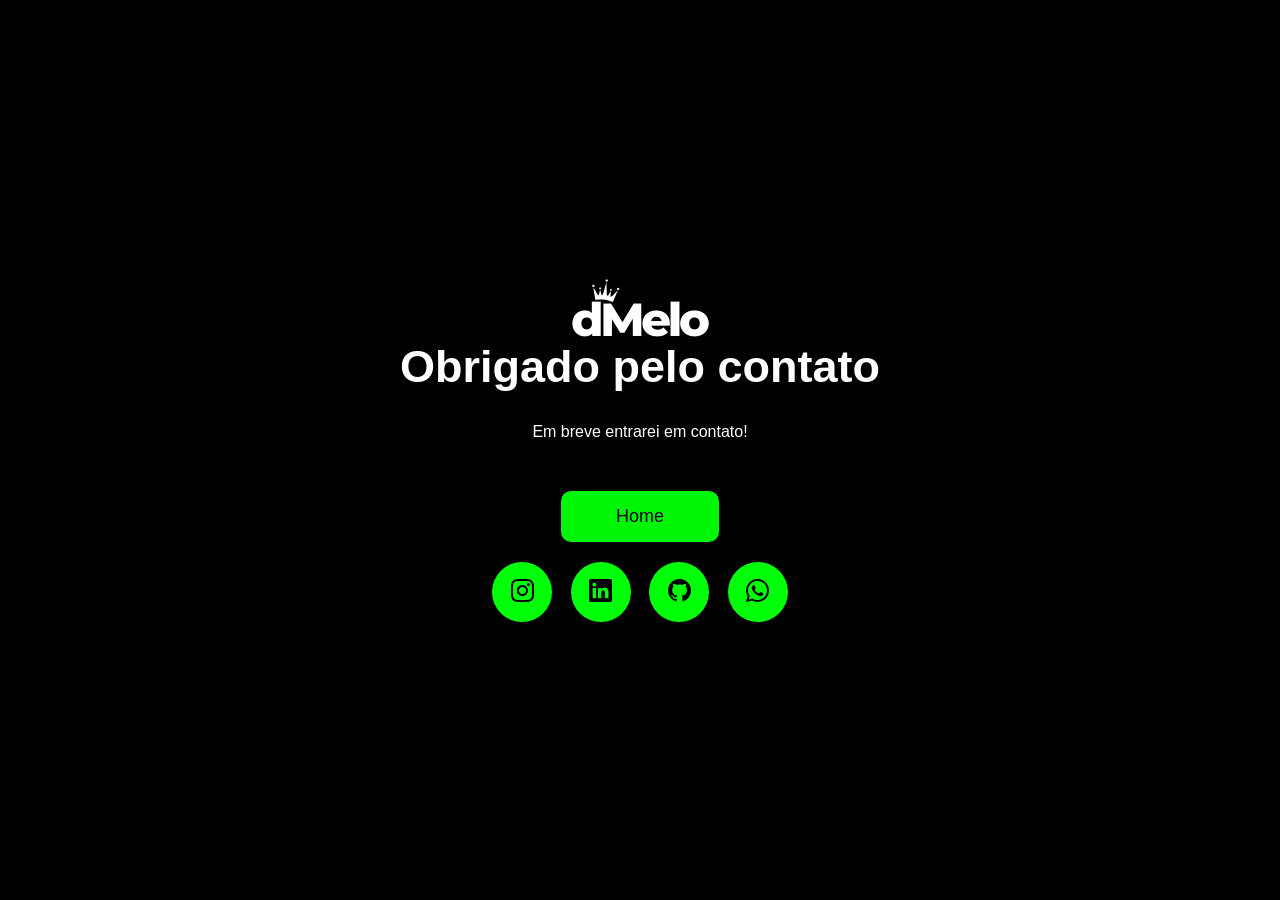
<file: obrigado.html>
<!DOCTYPE html>
<html lang="pt-br">
<head>
    <meta charset="UTF-8">
    <meta name="viewport" content="width=device-width, initial-scale=1.0">
    <link rel="stylesheet" href="style.css">
    <!--BOOTSTRAP ICONS-->
    <link rel="stylesheet" href="https://cdn.jsdelivr.net/npm/bootstrap-icons@1.11.3/font/bootstrap-icons.min.css">
    <!--FIM BOOTSTRAP ICONS-->
    <title>Obrigado pelo contato</title>
</head>
<body class="main">
    <div class="logo">
        <a href="#">
            <img src="images/logo dMelo (fundo preto).png" alt="Logo dMelo">
        </a>
    </div><!--logotipo-->
    <h1 class="text">Obrigado pelo contato</h1>
    <p class="paragrafo">Em breve entrarei em contato!</p>
    <a href="index.html" class="btn">Home</a>
    <div class="btn-rede-social btn-rede-social-agradecimento">
        <a href="https://www.instagram.com/ryandmelo/" target="_blank"><button><i class="bi bi-instagram"></i></button></a>
        <a href="https://linkedin.com/in/ryandmelo" target="_blank"><button><i class="bi bi-linkedin"></i></button></a>
        <a href="https://github.com/ryandmelo" target="_blank"><button><i class="bi bi-github"></i></button></a>
        <a href="https://wa.me/5582993763399" target="_blank"><button><i class="bi bi-whatsapp"></i></button></a>
</div>

</body>
</html>
</file>
<file: style.css>
/* ESTILO GERAL */
* {
    margin: 0;
    padding: 0;
    box-sizing: border-box;
    font-family: "Poppins", sans-serif;
}

html {
    scroll-behavior: smooth;
}

body {
    min-height: 100vh;
    background-color: #000;
}

.interface {
    max-width: 1280px;
    margin: 0 auto;
}

.flex {
    display: flex;
}

.efeito-txt-topo, .efeito-img-topo, .titulo, .efeito-especialidades1, .efeito-especialidades2, .efeito-especialidades3, .efeito-img-sobre, .efeito-txt-sobre, .efeito-txt-cntt1, .efeito-txt-cntt2, .efeito-txt-cntt3, .efeito-txt-cntt4, .btn-enviar{
    visibility: hidden;
}

.btn-contato button {
    padding: 10px 40px;
    font-size: 18px;
    font-weight: 600;
    background-color: #00FF08;
    border: 0;
    border-radius: 30px;
    cursor: pointer;
    transition: .2s;
}

h2.titulo {
    color: #fff;
    font-size: 40px;
    text-align: center;
}

h2.titulo span {
    color: #00FF08;
}

button:hover,
form .btn-enviar input:hover {
    box-shadow: 0px 0px 8px #00ff08c9;
    transform: scale(1.05);
}

.btn-abrir-menu{
    display: none;
}

/* ESTILO DO CABEÇALHO */
header {
    padding: 40px 4%;
}

header>.interface {
    display: flex;
    align-items: center;
    justify-content: space-between;
}

header a {
    color: #5c5c5c;
    text-decoration: none;
    display: inline-block;
    transition: 0.2s;
}

header nav.menu-desktop a:hover {
    color: #fff;
    transform: scale(1.05);
}

header nav ul {
    list-style-type: none;
}

header nav.menu-desktop ul li {
    display: inline-block;
    padding: 0 40px;
}

/* ESTILO DO MENU MOBILE */
.btn-abrir-menu i{
    color: #00FF08;
    font-size: 41px;
}

.menu-mobile{
    background-color: #666666b0;
    height: 100vh;
    position: fixed;
    top: 0;
    right: 0;
    z-index: 99999;
    width: 0%;
    overflow: hidden;
    transition: .5s;
}

.menu-mobile.abrir-menu{
    width: 70%;
}

.menu-mobile.abrir-menu ~ .overlay-menu{
    display: block;
}

.menu-mobile .btn-fechar{
    padding: 20px 5%;
}

.menu-mobile .btn-fechar i{
    color: #00FF08;
    font-size: 28px;
}

.menu-mobile nav ul{
    text-align: right;
}

.menu-mobile nav ul li a{
    color: #fff;
    font-size: 20px;
    font-weight: 300;
    padding: 20px 7%;
    display: block;
}

.menu-mobile nav ul li a:hover{
    background-color: #00FF08;
    color: #000;
}

.overlay-menu{
    background-color: #000000a6;
    width: 100%;
    height: 100%;
    position: fixed;
    top: 0;
    left: 0;
    z-index: 88888;
    display: none;
}

/* ESTILO DO TOPO DO SITE*/
section.topo-do-site {
    padding: 40px 4%;
}

section.topo-do-site .flex {
    align-items: center;
    justify-content: center;
    gap: 90px;
}

.topo-do-site h1 {
    color: #fff;
    font-size: 41px;
    line-height: 40px;
}

.topo-do-site .txt-topo-site p span {
    color: #ff0000;
}

.topo-do-site .txt-topo-site h1 span {
    color: #00FF08;
}

.topo-do-site .txt-topo-site p {
    color: #fff;
    margin: 40px 0;
}

.topo-do-site .img-topo-site img {
    width: 300px;
    position: relative;
    animation: flutuar 2s ease-in-out infinite alternate;
}

@keyframes flutuar {
    0% {
        top: 0;
    }

    100% {
        top: 30px;
    }
}

/* ESTILO DAS ESPECIALIDADES */
section.especialidades {
    padding: 40px 4%;
}

section.especialidades .flex {
    gap: 60px;
}

.especialidades .especialidades-box {
    color: #fff;
    padding: 40px;
    margin-top: 45px;
    border-radius: 22px;
    transition: .2s;
}

.especialidades .especialidades-box:hover {
    transform: scale(1.05);
    box-shadow: 0 0 12px #ffffff76;
}

.especialidades .especialidades-box i {
    font-size: 75px;
    color: #00FF08;
}

.especialidades .especialidades-box h3 {
    font-size: 29px;
    margin: 15px 0;
}

/* ESTILO DO SOBRE */
section.sobre {
    padding: 80px 4%;
}

section.sobre .flex {
    align-items: center;
    gap: 60px;
}

.sobre .txt-sobre {
    color: #fff;
}

.sobre .txt-sobre h2 {
    font-size: 40px;
    line-height: 40px;
    margin-bottom: 30px;
}

.sobre .txt-sobre h2 span {
    color: #00FF08;
    display: block;
}

.sobre .txt-sobre p {
    margin: 18px 0;
    text-align: justify;
}

.btn-rede-social button {
    width: 60px;
    height: 60px;
    border-radius: 50%;
    border: none;
    background-color: #00FF08;
    font-size: 23px;
    cursor: pointer;
    margin: 0 7px;
    transition: .2s;
}

/* ESTILO DO PORTIFOLIO*/
section.portifolio {
    padding: 80px 4%;
    box-shadow: 0 0 40px 10px #ffffff17;
}

section.portifolio .flex {
    justify-content: space-around;
    margin-top: 57px;
}

.img-port {
    width: 360px;
    height: 460px;
    background-size: cover;
    background-position: 100% 0%;
    transition: 9s;
    cursor: pointer;
    border-radius: 40px;
    position: relative;
}

.img-port:hover {
    background-position: 100% 100%;
}

.efeito-sombreado {
    position: absolute;
    top: 0;
    left: 0;
    width: 100%;
    height: 100%;
    background-color: #000000a2;
    border-radius: 40px;
    display: flex;
    align-items: center;
    justify-content: center;
    font-size: 24px;
    font-weight: 600;
    color: #fff;
    opacity: 0;
    transition: .4s;
}

.efeito-sombreado:hover {
    opacity: 1;
}

/* ESTILO DO FORMULÁRIO DE CONTATO */
section.formulario {
    padding: 80px 4%;
}

form {
    max-width: 500px;
    margin: 0 auto;
    display: flex;
    justify-content: center;
    flex-direction: column;
    gap: 10px;
    margin-top: 40px;
}

form input, form textarea {
    width: 100%;
    background-color: #222222;
    border: 0;
    outline: 0;
    padding: 20px 15px;
    border-radius: 15px;
    color: #fff;
    font-size: 18px;
}

form textarea {
    resize: none;
    max-height: 230px;
}

form .btn-enviar {
    margin-top: 20px;
    text-align: center
}

form .btn-enviar input {
    width: 125px;
    background-color: #00FF08;
    color: #000;
    font-weight: 700;
    cursor: pointer;
    transition: .2s;
}

/* ESTILO DO RODAPÉ */
footer {
    padding: 50px 4%;
    box-shadow: 0 0 40px 10px #ffffff17;
}

footer .flex {
    justify-content: space-between;
}

footer .line-footer {
    padding: 20px 0;
}

.borda {
    border-top: 2px solid #00FF08;
}

footer .line-footer p i {
    color: #00FF08;
    font-size: 22px;
}

footer .line-footer p a {
    color: #fff;
}

/* PÁGINA DO OBRIGADO*/
.main{
    display: flex;
    align-items: center;
    justify-content: center;
    min-height: 100vh;
    background: #000000;
    flex-direction: column;
}

.text{
    font-size: 45px;
    color: #fff;
    margin-bottom: 30px;
}

.paragrafo{
    color: #fff;
    margin-bottom: 50px;
}

.btn{
    margin-bottom: 20px;
    display: flex;
    padding: 15px 55px;
    border-radius: 10px;
    background: #00ff08f6;
    text-decoration: none;
    color: #000000;
    font-size: 18px;
    transition: all 0.5s;
    gap: 15px;
}

.btn:hover{
    border-radius: 16px;
}


/* RESPONSIVO */
@media screen and (max-width: 1020px) {

    .btn-abrir-menu{
        display: block;
    }

    /* CLASSES GERAIS*/
    .flex {
        flex-direction: column;
        text-align: center;
    }

    h2.titulo {
        font-size: 32px;
        line-height: 29px;
    }

    .topo-do-site .flex {
        flex-direction: column-reverse;
    }

    /* CABEÇALHO */
    .menu-desktop,
    .btn-contato {
        display: none
    }


    /* TOPO DO SITE */
    section.topo-do-site .flex {
        gap: 40px;
    }

    section.topo-do-site {
        padding: 20px 8%;
    }

    .topo-do-site h1 {
        font-size: 31px;
    }

    .topo-do-site .img-topo-site img {
        width: 80%;
        
    }

    /* ESTILO DAS ESPECIALIDADES */
    section.especialidades {
        padding: 40px 8%;
    }

    /* SOBRE */
    section.sobre {
        padding: 80px 4%;
    }

    .sobre .txt-sobre h2 {
        font-size: 34px;
        line-height: 35px;
        text-align: center;
    }

    .btn-rede-social{
        text-align: center;
    }

    .img-sobre img{
        width: 100%;
    }

    /* PORTIFÓLIO */

    section.portifolio{
        padding: 80px 8%;
    }

    .img-port {
        width: 100%;
        max-width: 360px;
        margin: 0 auto;
    }

    section.portifolio .flex {
        gap: 60px;
    }

    /* RODAPÉ */
    footer .flex{
        flex-direction: column;
    }

    footer .line-footer{
        text-align: center;
    }
}
</file>
